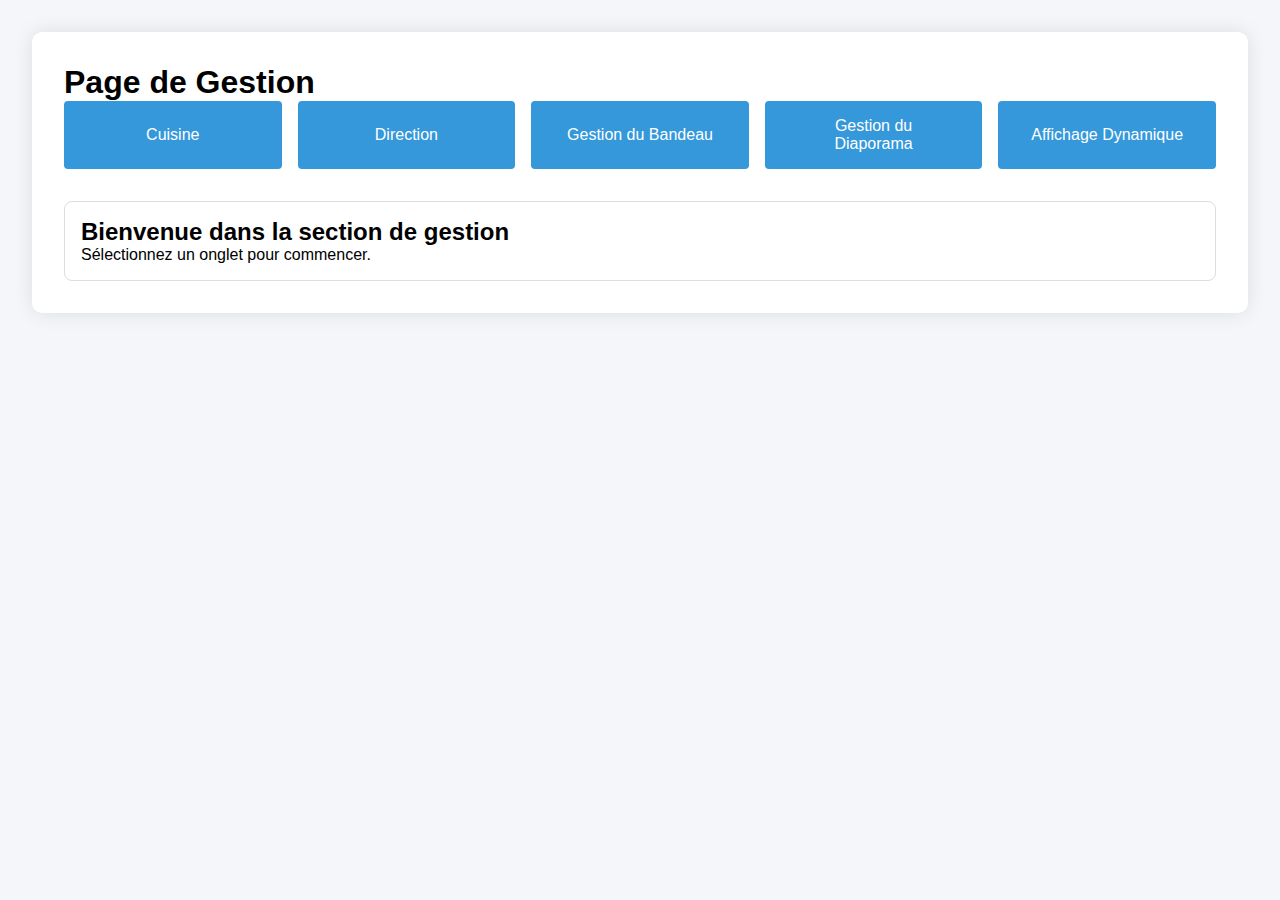
<file: public/page-onglets.html>
<!DOCTYPE html>
<html lang="fr">
<head>
    <meta charset="UTF-8">
    <meta name="viewport" content="width=device-width, initial-scale=1.0">
    <title>Page de Gestion</title>
    <style>
        :root {
            --primary-color: #3498db;
            --secondary-color: #2ecc71;
            --error-color: #e74c3c;
            --border-color: #ddd;
            --bg-color: #f5f6fa; /* Couleur de fond */
            --tab-hover-color: rgba(52, 152, 219, 0.8); /* Couleur au survol */
            --tab-active-color: rgba(46, 204, 113, 0.8); /* Couleur active */
        }

        * {
            margin: 0;
            padding: 0;
            box-sizing: border-box;
        }

        body {
            font-family: 'Segoe UI', sans-serif;
            background: var(--bg-color);
            padding: 2rem;
        }

        .container {
            max-width: 1400px;
            margin: 0 auto;
            background: white;
            padding: 2rem;
            border-radius: 10px;
            box-shadow: 0 0 20px rgba(0,0,0,0.1);
        }

        .section-tabs {
            margin-bottom: 2rem;
            display: flex;
            gap: 1rem;
        }

        .btn {
            padding: 1rem 2rem;
            border: none;
            border-radius: 4px;
            cursor: pointer;
            background: var(--primary-color);
            color: white;
            transition: background 0.3s ease, transform 0.2s ease;
            font-size: 1rem;
            flex: 1; /* Permet aux boutons de s'étendre également */
            text-align: center;
        }

        .btn:hover {
            background: var(--tab-hover-color);
        }

        .btn.active {
            background: var(--tab-active-color);
            transform: scale(1.05); /* Effet de zoom sur le bouton actif */
        }

        .content {
            padding: 1rem;
            border: 1px solid var(--border-color);
            border-radius: 8px;
            background: white;
            transition: opacity 0.3s ease;
        }
    </style>
</head>
<body>
    <div class="container">
        <h1>Page de Gestion</h1>

        <div class="section-tabs">
            <button class="btn" onclick="switchSection('cuisine')" id="btn-cuisine">Cuisine</button>
            <button class="btn" onclick="switchSection('direction')" id="btn-direction">Direction</button>
            <button class="btn" onclick="switchSection('bandeau')" id="btn-bandeau">Gestion du Bandeau</button>
            <button class="btn" onclick="switchSection('diaporama')" id="btn-diaporama">Gestion du Diaporama</button>
            <button class="btn" onclick="switchSection('affichage')" id="btn-affichage">Affichage Dynamique</button>
        </div>

        <div class="content" id="content">
            <h2>Bienvenue dans la section de gestion</h2>
            <p>Sélectionnez un onglet pour commencer.</p>
        </div>
    </div>

    <script>
        function switchSection(section) {
            const content = document.getElementById('content');
            const buttons = document.querySelectorAll('.section-tabs .btn');

            buttons.forEach(btn => {
                btn.classList.remove('active');
                if (btn.id === `btn-${section}`) {
                    btn.classList.add('active');
                }
            });

            // Change le contenu en fonction de la section
            switch (section) {
                case 'cuisine':
                    content.innerHTML = '<h2>Cuisine</h2><p>Gestion des médias de cuisine.</p>';
                    break;
                case 'direction':
                    content.innerHTML = '<h2>Direction</h2><p>Gestion des médias de direction.</p>';
                    break;
                case 'bandeau':
                    content.innerHTML = '<h2>Gestion du Bandeau</h2><p>Gestion des bandeaux d\'éfilant.</p>';
                    break;
                case 'diaporama':
                    content.innerHTML = '<h2>Gestion du Diaporama</h2><p>Gestion des diaporamas.</p>';
                    break;
                case 'affichage':
                    content.innerHTML = '<h2>Affichage Dynamique</h2><p>Gestion de l\'affichage dynamique.</p>';
                    break;
                default:
                    content.innerHTML = '<h2>Bienvenue dans la section de gestion</h2><p>Sélectionnez un onglet pour commencer.</p>';
            }
        }
    </script>
</body>
</html>
</file>
